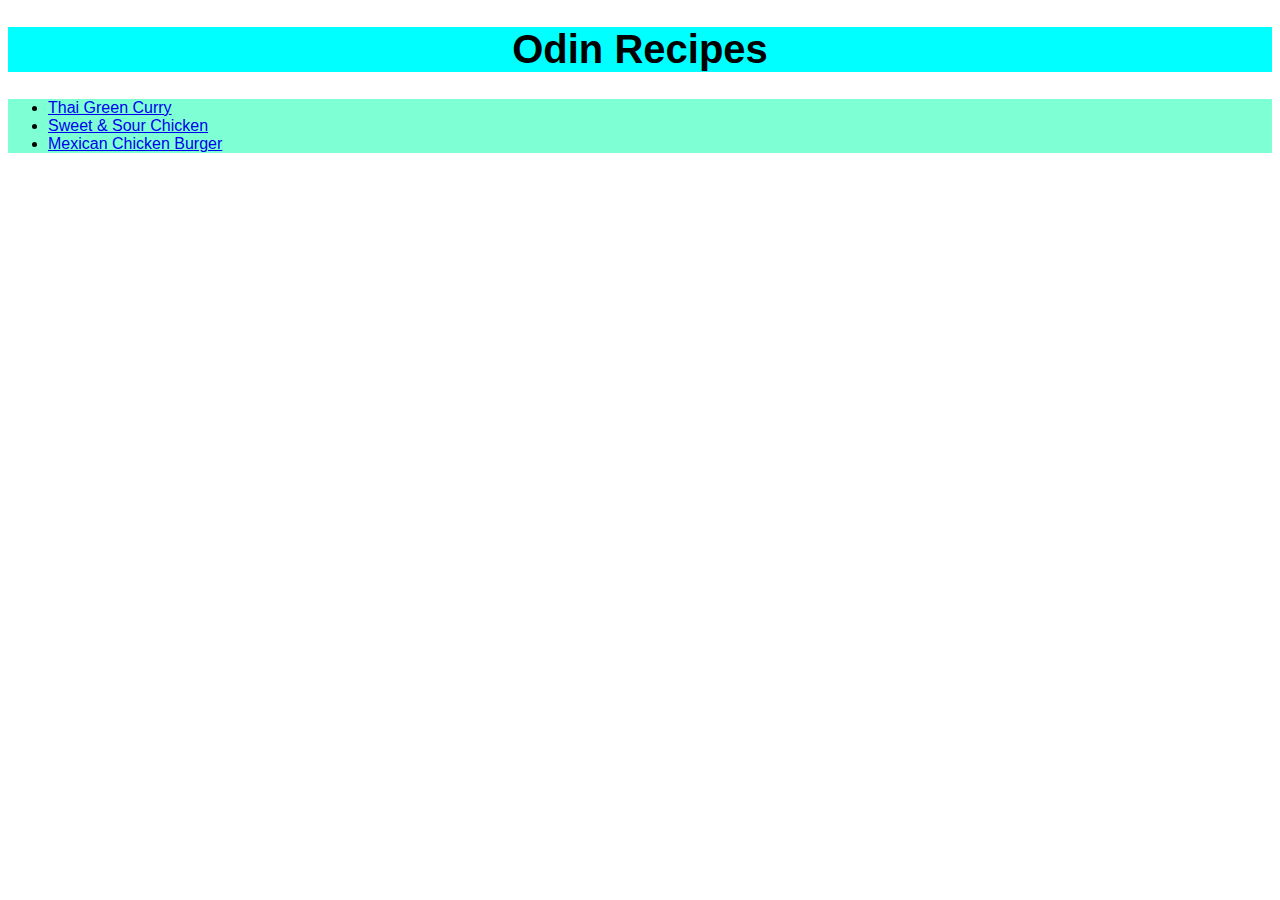
<file: index.html>
<!DOCTYPE html>
<html lang="en">
    <head>
        <meta charset="UTF-8">
        <title>Odin Recipes</title>
        <link rel="stylesheet" href="styles.css">
    </head>

    <body>
        <h1 class="title main">Odin Recipes</h1>
        <div class="recipelist">
            <ul>
                <li><a href="./pages/thaigreencurry.html">Thai Green Curry</a></li>
                <li><a href="./pages/sweetandsourchicken.html">Sweet & Sour Chicken</a></li>
                <li><a href="./pages/mexicanchickenburger.html">Mexican Chicken Burger</a></li>
            </ul>
        </div>
    </body>
</html>
</file>
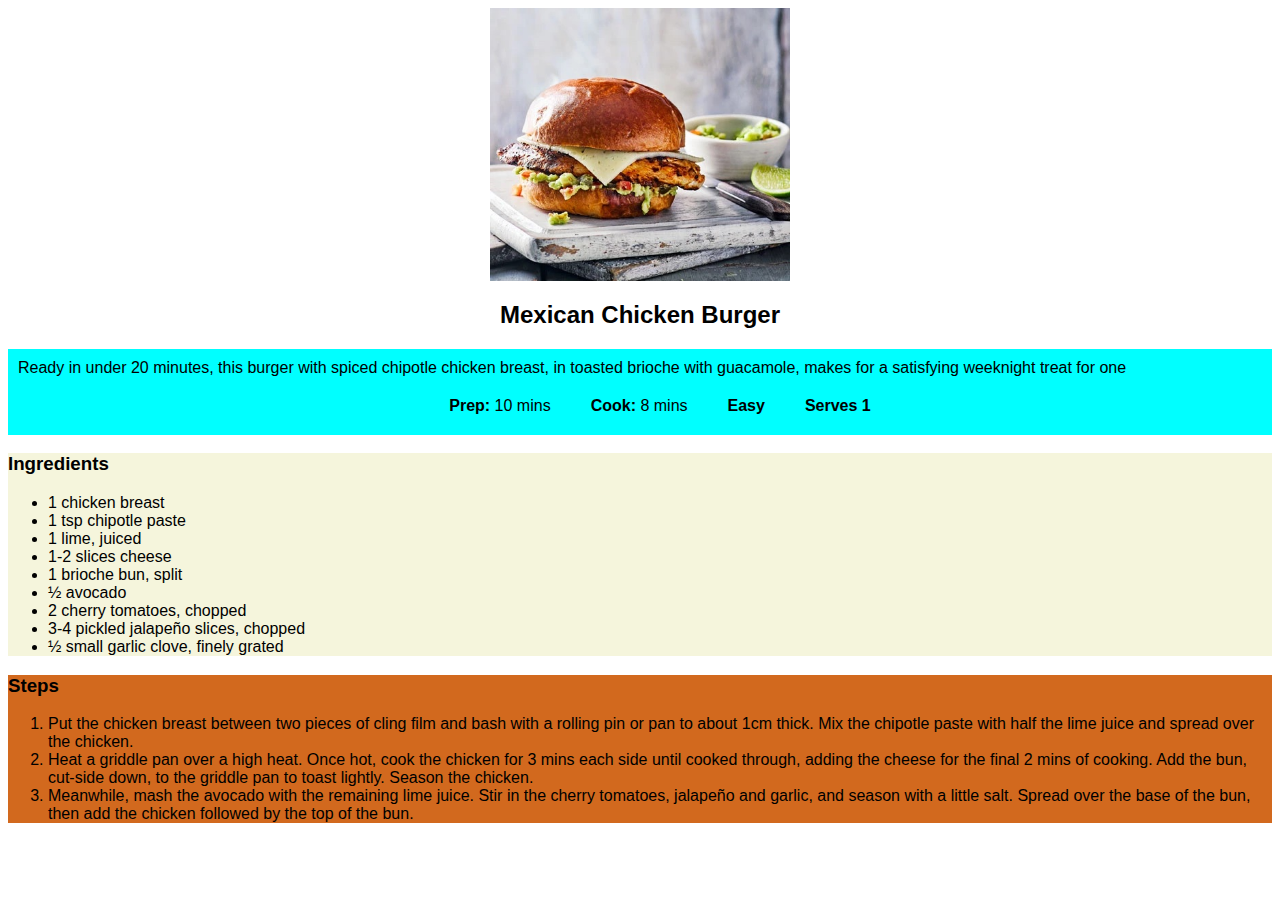
<file: pages/mexicanchickenburger.html>
<!DOCTYPE html>
<html lang="en">
    <head>
        <meta charset="UTF-8">
        <title>Mexican Chicken Burger</title>
        <link rel="stylesheet" href="../styles.css">
    </head>

    <body>
        <div class="recipeimagecontainer">
            <img class="recipeimage" src="../images/mexicanchickenburger.jpg" alt="Mexican chciken burger">
        </div>
        <h2 class="title recipe">Mexican Chicken Burger</h2>
        <div class="recipeinfo">
            <p>Ready in under 20 minutes, this burger with spiced chipotle chicken breast, 
                in toasted brioche with guacamole, makes for a satisfying weeknight treat for one</p>
            <div class="infolistcontainer">
                <ul class="infolist">
                    <li><strong>Prep:</strong> 10 mins</li>
                    <li><strong>Cook:</strong> 8 mins</li>
                    <li><strong>Easy</strong></li>
                    <li><strong>Serves 1</strong></li>
                </ul>
            </div>
        </div>
        
        <div class="ingredientslistcontainer">
            <h3>Ingredients</h3>
            <ul>
                <li>1 chicken breast</li>
                <li>1 tsp chipotle paste</li>
                <li>1 lime, juiced</li>
                <li>1-2 slices cheese</li>
                <li>1 brioche bun, split</li>
                <li>½ avocado</li>
                <li>2 cherry tomatoes, chopped</li>
                <li>3-4 pickled jalapeño slices, chopped</li>
                <li>½ small garlic clove, finely grated</li>
            </ul>
        </div>

        <div class="stepscontainer">
            <h3>Steps</h3>
            <ol>
                <li>Put the chicken breast between two pieces of cling film and bash with a rolling pin 
                    or pan to about 1cm thick. Mix the chipotle paste with half the lime juice and spread 
                    over the chicken.</li>
                <li>Heat a griddle pan over a high heat. Once hot, cook the chicken for 3 mins each side 
                    until cooked through, adding the cheese for the final 2 mins of cooking. Add the bun, 
                    cut-side down, to the griddle pan to toast lightly. Season the chicken.</li>
                <li>Meanwhile, mash the avocado with the remaining lime juice. Stir in the cherry tomatoes, 
                    jalapeño and garlic, and season with a little salt. Spread over the base of the bun, then 
                    add the chicken followed by the top of the bun.</li>
            </ol>
        </div>
    </body>
</html>
</file>
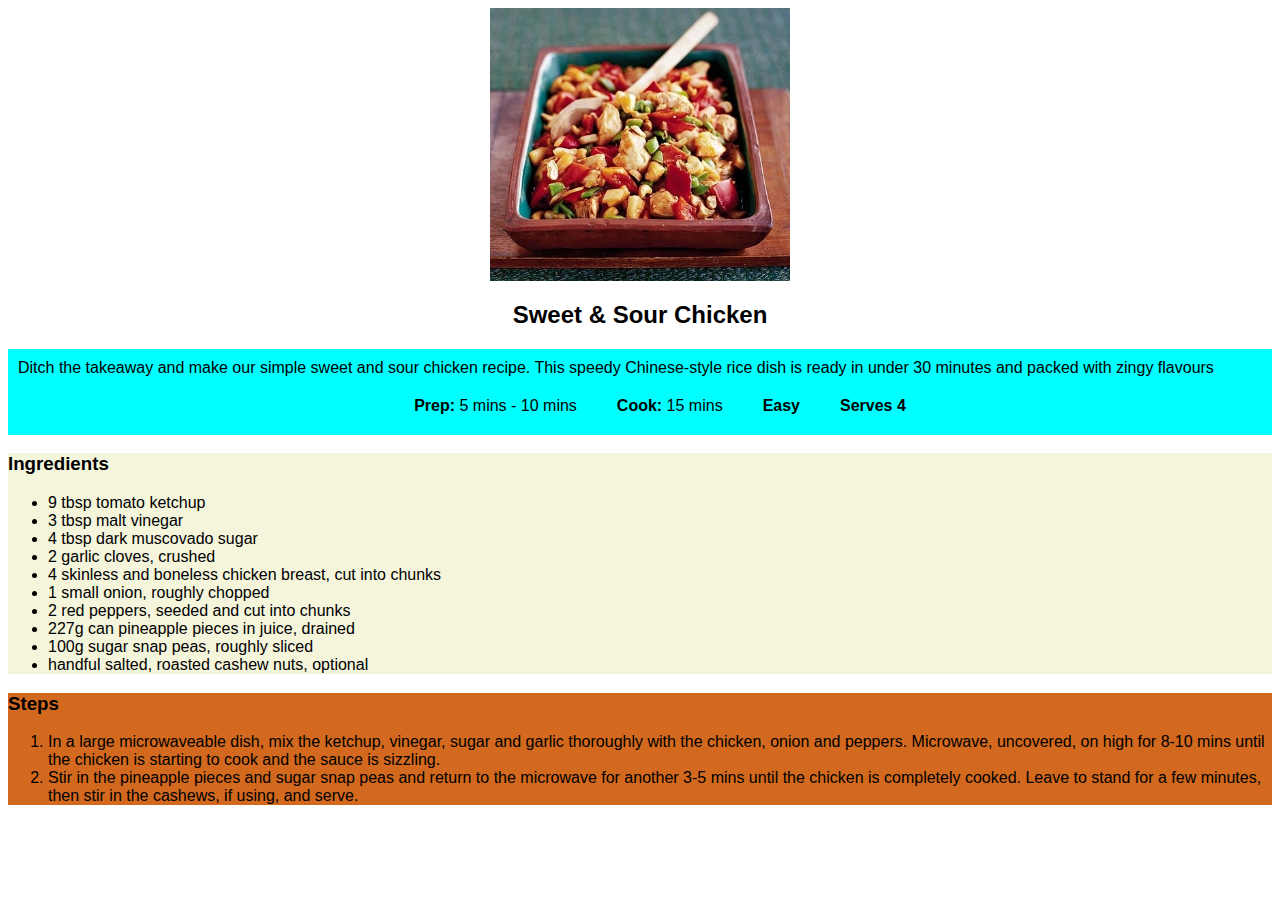
<file: pages/sweetandsourchicken.html>
<!DOCTYPE html>
<html lang="en">
    <head>
        <meta charset="UTF-8">
        <title>Sweet & Sour Chicken</title>
        <link rel="stylesheet" href="../styles.css">
    </head>

    <body>
        <div class="recipeimagecontainer">
            <img class="recipeimage" src="../images/sweetandsourchicken.jpg" alt="Sweet and sour chicken">
        </div>
        <h2 class="title recipe">Sweet & Sour Chicken</h2>
        <div class="recipeinfo">
            <p>Ditch the takeaway and make our simple sweet and sour chicken recipe. 
                This speedy Chinese-style rice dish is ready in under 30 minutes and 
                packed with zingy flavours</p>
            <div class="infolistcontainer">
                <ul class="infolist">
                    <li><strong>Prep:</strong> 5 mins - 10 mins</li>
                    <li><strong>Cook:</strong> 15 mins</li>
                    <li><strong>Easy</strong></li>
                    <li><strong>Serves 4</strong></li>
                </ul>
            </div>
        </div>

        <div class="ingredientslistcontainer">
            <h3>Ingredients</h3>
            <ul>
                <li>9 tbsp tomato ketchup</li>
                <li>3 tbsp malt vinegar</li>
                <li>4 tbsp dark muscovado sugar</li>
                <li>2 garlic cloves, crushed</li>
                <li>4 skinless and boneless chicken breast, cut into chunks</li>
                <li>1 small onion, roughly chopped</li>
                <li>2 red peppers, seeded and cut into chunks</li>
                <li>227g can pineapple pieces in juice, drained</li>
                <li>100g sugar snap peas, roughly sliced</li>
                <li>handful salted, roasted cashew nuts, optional</li>
            </ul>
        </div>

        <div class="stepscontainer">
            <h3>Steps</h3>
            <ol>
                <li>In a large microwaveable dish, mix the ketchup, vinegar, sugar and 
                    garlic thoroughly with the chicken, onion and peppers. Microwave, 
                    uncovered, on high for 8-10 mins until the chicken is starting to 
                    cook and the sauce is sizzling.</li>
                <li>Stir in the pineapple pieces and sugar snap peas and return to the 
                    microwave for another 3-5 mins until the chicken is completely cooked. 
                    Leave to stand for a few minutes, then stir in the cashews, if using, 
                    and serve.</li>
            </ol>
        </div>
    </body>
</html>
</file>
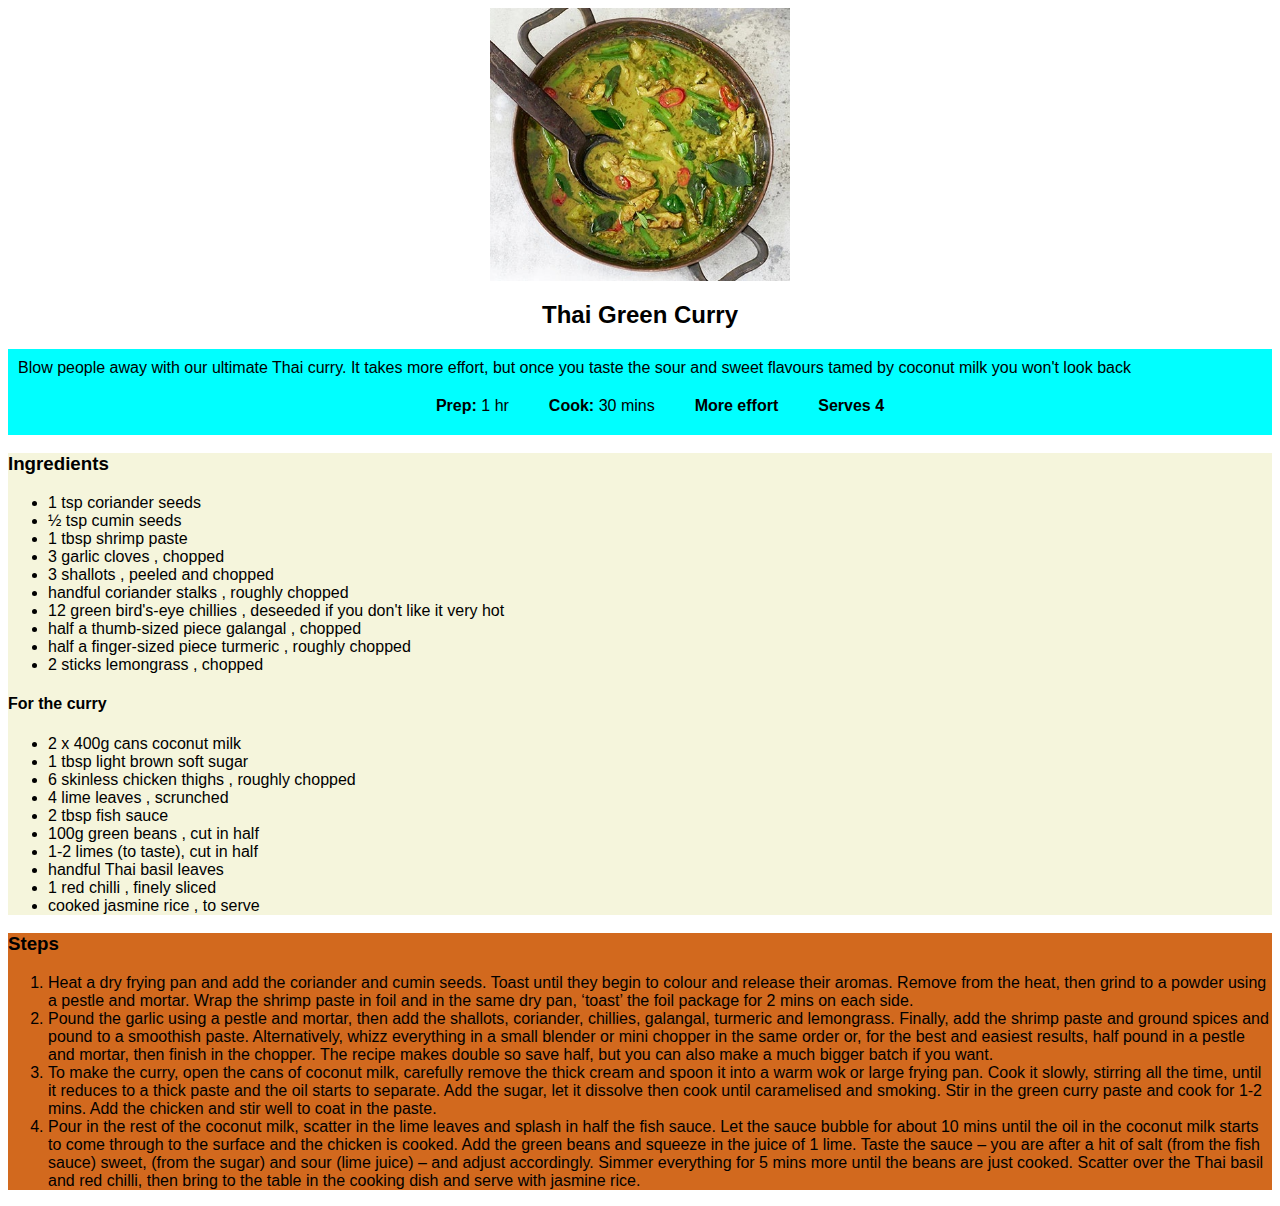
<file: pages/thaigreencurry.html>
<!DOCTYPE html>
<html lang="en">
    <head>
        <meta charset="UTF-8">
        <title>Thai Green Curry</title>
        <link rel="stylesheet" href="../styles.css">
    </head>

    <body>
        <div class="recipeimagecontainer">
            <img class="recipeimage" src="../images/thaigreencurry.jpg" alt="Thai green curry">
        </div>
        <h2 class="title recipe">Thai Green Curry</h2>
        <div class="recipeinfo">
            <p>Blow people away with our ultimate Thai curry. It takes more
                effort, but once you taste the sour and sweet flavours tamed 
                by coconut milk you won't look back</p>
            <div class="infolistcontainer">
                <ul class="infolist">
                    <li><strong>Prep:</strong> 1 hr</li>
                    <li><strong>Cook:</strong> 30 mins</li>
                    <li><strong>More effort</strong></li>
                    <li><strong>Serves 4</strong></li>
                </ul>
            </div>
        </div>
        
        <div class="ingredientslistcontainer">
            <h3>Ingredients</h3>
            <ul>
                <li>1 tsp coriander seeds</li>
                <li>½ tsp cumin seeds</li>
                <li>1 tbsp shrimp paste</li>
                <li>3 garlic cloves , chopped</li>
                <li>3 shallots , peeled and chopped</li>
                <li>handful coriander stalks , roughly chopped</li>
                <li>12 green bird's-eye chillies , deseeded if you don't like it very hot</li>
                <li>half a thumb-sized piece galangal , chopped</li>
                <li>half a finger-sized piece turmeric , roughly chopped</li>
                <li>2 sticks lemongrass , chopped</li>
            </ul>
            <h4>For the curry</h4>
            <ul>
                <li>2 x 400g cans coconut milk</li>
                <li>1 tbsp light brown soft sugar</li>
                <li>6 skinless chicken thighs , roughly chopped</li>
                <li>4 lime leaves , scrunched</li>
                <li>2 tbsp fish sauce</li>
                <li>100g green beans , cut in half</li>
                <li>1-2 limes (to taste), cut in half</li>
                <li>handful Thai basil leaves</li>
                <li>1 red chilli , finely sliced</li>
                <li>cooked jasmine rice , to serve</li>
            </ul>
        </div>

        <div class="stepscontainer">
            <h3>Steps</h3>
            <ol>
                <li>Heat a dry frying pan and add the coriander and cumin seeds. 
                    Toast until they begin to colour and release their aromas. 
                    Remove from the heat, then grind to a powder using a pestle and mortar. 
                    Wrap the shrimp paste in foil and in the same dry pan, ‘toast’ the foil 
                    package for 2 mins on each side.</li>
                <li>Pound the garlic using a pestle and mortar, then add the shallots, coriander, 
                    chillies, galangal, turmeric and lemongrass. Finally, add the shrimp paste and 
                    ground spices and pound to a smoothish paste. Alternatively, whizz everything 
                    in a small blender or mini chopper in the same order or, for the best and 
                    easiest results, half pound in a pestle and mortar, then finish in the chopper. 
                    The recipe makes double so save half, but you can also make a much bigger batch 
                    if you want.</li>
                <li>To make the curry, open the cans of coconut milk, carefully remove the thick cream and 
                    spoon it into a warm wok or large frying pan. Cook it slowly, stirring all the time, until 
                    it reduces to a thick paste and the oil starts to separate. Add the sugar, let it dissolve 
                    then cook until caramelised and smoking. Stir in the green curry paste and cook for 1-2 mins. 
                    Add the chicken and stir well to coat in the paste.</li>
                <li>Pour in the rest of the coconut milk, scatter in the lime leaves and splash in half the fish 
                    sauce. Let the sauce bubble for about 10 mins until the oil in the coconut milk starts to come 
                    through to the surface and the chicken is cooked. Add the green beans and squeeze in the juice 
                    of 1 lime. Taste the sauce – you are after a hit of salt (from the fish sauce) sweet, 
                    (from the sugar) and sour (lime juice) – and adjust accordingly. Simmer everything for 5 mins 
                    more until the beans are just cooked. Scatter over the Thai basil and red chilli, then bring 
                    to the table in the cooking dish and serve with jasmine rice.</li>
            </ol>
        </div>
    </body>
</html>
</file>
<file: styles.css>
.title {
    text-align: center;
    font-family: Helvetica, Arial, sans-serif;
}

.title.main {
    font-size: 40px;
    background-color: aqua;
}

.recipelist {
    font-family: Helvetica, Arial, sans-serif;
    background-color: aquamarine;
}

.recipeimagecontainer {
    display: flex;
    justify-content: center;
}

.recipeimage {
    width: 300px;
    height: auto;
}

.recipeinfo {
    font-family: Helvetica, Arial, sans-serif;
    background-color: aqua;
}

.recipeinfo p {
    padding-left: 10px;
    padding-top: 10px;
    margin-bottom: 0;
}

.infolistcontainer {
    display: flex;
    align-items: center;
    flex-direction: column;
}

.infolist {
    display: flex;
    list-style: none;
    margin-top: 0;
    margin-bottom: 0;
}

.infolist li {
    padding: 20px;
}

.ingredientslistcontainer {
    font-family: Helvetica, Arial, sans-serif;
    background-color: beige;
}

.stepscontainer {
    font-family: Helvetica, Arial, sans-serif;
    background-color: chocolate;
}
</file>
